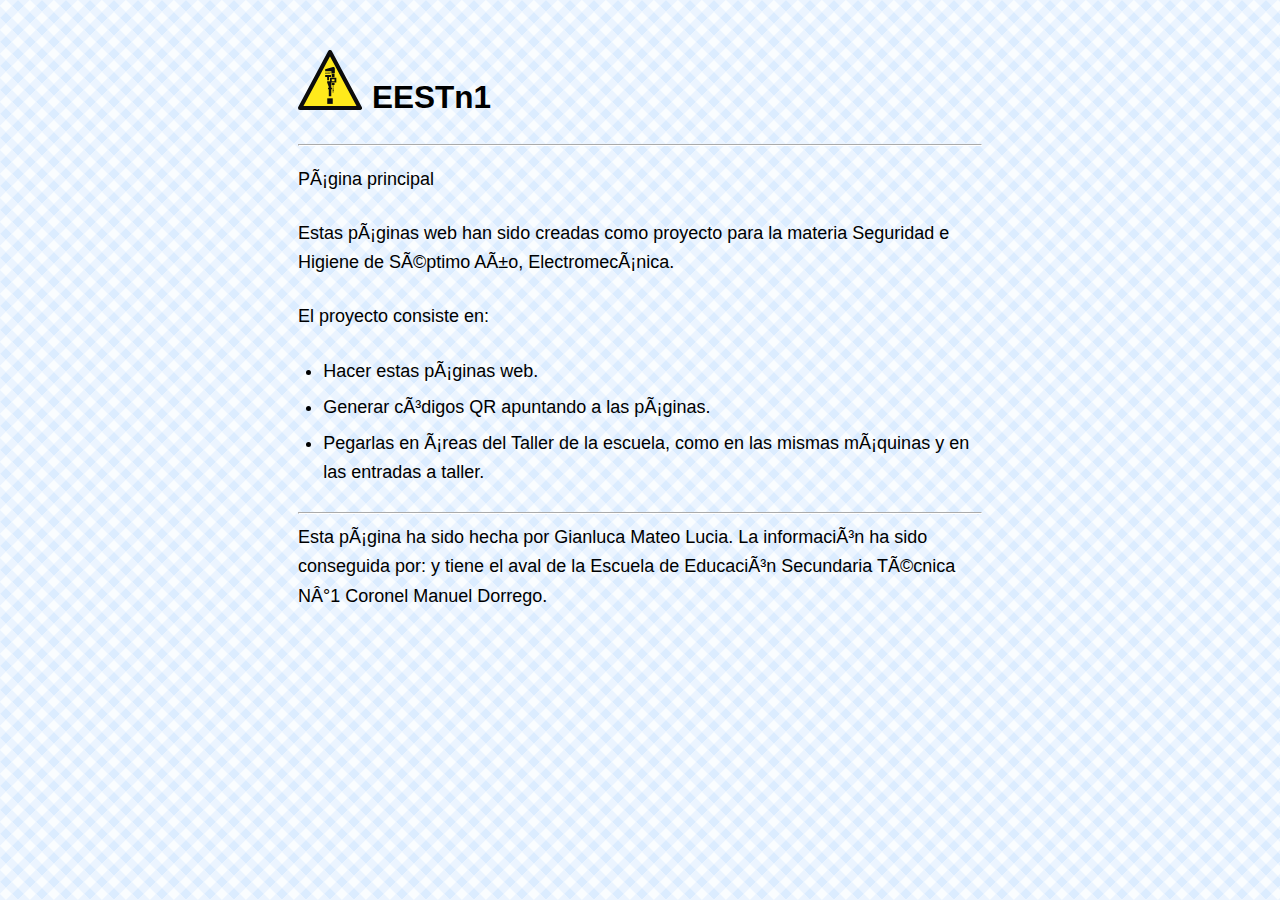
<file: index.html>
<html lang="en"><head>
	<meta charset="«utf-8»">

	<title>Seguridad de la EESTn°1</title>

	<link rel="icon" href="icon.svg" type="image/svg+xml">
	<link rel="icon" sizes="32x32" href="icon.png" type="image/png">

	<!-- Metadatos Open Graph -->
	<meta property="og:title" content="Seguridad de la EESTn°1">
	<meta property="og:type" content="website">
	<meta property="og:description" content="Normas de seguridad e información sobre las máquinas.">
    <!-- <meta property="og:image" content=""> --> 

	<link rel="stylesheet" href="normalize.css" type="text/css">
	<link rel="stylesheet" href="sakura-dark.css" type="text/css">

	<!--
    <link rel="preload" href="button-chestbta-h.svg" as="image">
    <link rel="preload" href="button-LRM-h.svg" as="image">
    <link rel="preload" href="button-donate-h.svg" as="image">
    <link rel="preload" href="button-randevents-h.svg" as="image">
    <link rel="preload" href="button-screenshots-h.svg" as="image">
	-->

    <meta name="viewport" content="width=device-width, initial-scale=1.0">

    <style>
        body {
            padding-top: 50px;
            background-image: url('fondo.png');
            background-repeat: repeat;
            background-size: auto;
        }

        header {
            padding-bottom: 10px;
        }

        .container {
            display: flex;
            flex-direction: column;
            min-height: 100vh; /* Ocupar toda la pantalla */
        }

        main {
            flex-grow: 1; /* Ocupa todo el espacio disponible */
        }
        
            /* Contenedor de los botones */
        @media (min-width: 600px) {
            .contenedor-botones {
            display: flex; /* Alinear botones en fila */
            flex-direction: row;
            justify-content: flex-start; /* Alinear a la izquierda */
            gap: 10px; /* Espacio entre botones */
            }
        }
        @media (max-width: 600px) {
            .contenedor-botones {
            display: flex; /* Alinear botones en fila */
            flex-direction: column;
            justify-content: flex-start; /* Alinear a la izquierda */
            gap: 10px; /* Espacio entre botones */
            }
        }
	.header-container {
		display: flex;
		flex-direction: row;
		justify-content: left;
		gap: 10px
	}

        .boton-imagen {
            display: inline-block;
            height: 38px; /* Altura fija */
            background-size: contain; /* Escalar para ajustarse al tamaño */
            background-repeat: no-repeat; /* Evitar que se repita la imagen */
            text-decoration: none; /* Sin subrayado */
            transition: background-image 0.3s ease; /* Transición suave */
        }

        .boton-imagen:hover {
            border-bottom: 0px solid #000000;
        }
    </style>	<link rel="preload" href="button-tg-h.svg" as="image">

</head>
<body>
	<header>
		<div class="header-container">
		<img src="icon.svg" style="width: 64px;">
		<h3>EESTn1</h3>
		</div>
	<nav>
	<div class="contenedor-botones">
        	<!--
        	<a href="index3.html" class="boton-imagen" aria-label="Página Principal" style="--boton-bg: url('index.svg'); width: 128px; background-image: url(&quot;index.svg&quot;);"></a>
        
        	
        	<a href="https://chestbta.duckdns.org/screenshots.php"
        	class="boton-imagen"
        	aria-label="Screenshots"
		style="--boton-bg: url('button-screenshots.svg');"></a>
		

		<a href="https://chestbta.duckdns.org/randevents.php" class="boton-imagen" aria-label="Random Events" style="--boton-bg: url('button-randevents.svg'); width: 171px; background-image: url(&quot;button-randevents.svg&quot;);"></a>
        
		<a href="https://chestbta.duckdns.org/lrm.php" class="boton-imagen" aria-label="LRM" style="--boton-bg: url('button-lrm.svg'); width: 85px; background-image: url(&quot;button-lrm.svg&quot;);"></a>

		<a href="https://chestbta.duckdns.org/donate.php" class="boton-imagen" aria-label="Donate" style="--boton-bg: url('button-donate.svg'); width: 107px; background-image: url(&quot;button-donate.svg&quot;);"></a>
		-->
		</div>
		</nav>
		<hr>
	</header>
	<main>
    		<!-- <img src="Torno.svg" style="justify-content: center;"> -->
		<p>
			Página principal
		</p>
		<p>
			Estas páginas web han sido creadas como proyecto para la materia Seguridad e Higiene de Séptimo Año, Electromecánica.
		</p>
		<!--
			<p>
			<a href="https://chestbta.duckdns.org/bta-screenshots.php"
			class="boton-imagen"
			aria-label="Screenshots"
			style="--boton-bg: url('button-screenshots.svg');"></a>
			</p>
		-->
		<p>
			El proyecto consiste en:
		</p>
		<ul>
			<li>Hacer estas páginas web.</li>
			<li>Generar códigos QR apuntando a las páginas.</li>
			<li>Pegarlas en áreas del Taller de la escuela, como en las mismas máquinas y en las entradas a taller.</li>
		</ul>
		<!--
		<p>
			<a href="https://t.me/chestbta" class="boton-imagen" aria-label="Join the telegram group" style="--boton-bg: url('button-tg.svg'); width: 265px; background-image: url(&quot;button-tg.svg&quot;);">
			</a>
		</p>
		-->
		<p>
			
		</p>
	</main>
	<footer>
		<hr>
		<p>
			Esta página ha sido hecha por Gianluca Mateo Lucia. La información ha sido conseguida por: y tiene el aval de la Escuela de Educación Secundaria Técnica N°1 Coronel Manuel Dorrego.
		</p>
	</footer>
<script>
    // Obtener todos los botones
    const botones = document.querySelectorAll('.boton-imagen');

    // Precargar imágenes
    const precargarImagen = (url) => {
        const img = new Image();
        img.src = url;
    };

    // Configurar imágenes base, hover, y precarga
    botones.forEach(boton => {
        const bgBase = boton.style.getPropertyValue('--boton-bg').match(/url\('(.+)'\)/)[1]; // URL base
        const bgHover = bgBase.replace(/\.svg$/, '-h.svg'); // Generar URL de hover

        // Precargar la imagen base y la de hover
        precargarImagen(bgBase);
        precargarImagen(bgHover);

        // Crear una imagen temporal para calcular el ancho automáticamente
        const img = new Image();
        img.src = bgBase;

        img.onload = () => {
            boton.style.width = `${img.width}px`; // Establecer el ancho dinámicamente
            boton.style.backgroundImage = `url(${bgBase})`; // Establecer imagen base
        };

        // Cambiar imagen al pasar el mouse
        boton.addEventListener('mouseover', () => {
            boton.style.backgroundImage = `url(${bgHover})`;   
        });

        // Restaurar imagen base al salir el mouse
        boton.addEventListener('mouseout', () => {
            boton.style.backgroundImage = `url(${bgBase})`;
        });
    });
</script>

</body></html>
</file>
<file: sakura-dark.css>
/* $color-text: #dedce5; */
/* Sakura.css v1.5.0
 * ================
 * Minimal css theme.
 * Project: https://github.com/oxalorg/sakura/
 */
/* Body */
html {
  font-size: 62.5%;
  font-family: -apple-system, BlinkMacSystemFont, "Segoe UI", Roboto, "Helvetica Neue", Arial, "Noto Sans", sans-serif;
}

body {
  font-size: 1.8rem;
  line-height: 1.618;
  max-width: 38em;
  margin: auto;
  color: 0e0e0eff;
  background-color: #222222;
  padding: 13px;
}

@media (max-width: 684px) {
  body {
    font-size: 1.53rem;
  }
}
@media (max-width: 382px) {
  body {
    font-size: 1.35rem;
  }
}
h1, h2, h3, h4, h5, h6 {
  line-height: 1.1;
  font-family: -apple-system, BlinkMacSystemFont, "Segoe UI", Roboto, "Helvetica Neue", Arial, "Noto Sans", sans-serif;
  font-weight: 700;
  margin-top: 3rem;
  margin-bottom: 1.5rem;
  overflow-wrap: break-word;
  word-wrap: break-word;
  -ms-word-break: break-all;
  word-break: break-word;
}

h1 {
  font-size: 2.35em;
}

h2 {
  font-size: 2em;
}

h3 {
  font-size: 1.75em;
}

h4 {
  font-size: 1.5em;
}

h5 {
  font-size: 1.25em;
}

h6 {
  font-size: 1em;
}

p {
  margin-top: 0px;
  margin-bottom: 2.5rem;
}

small, sub, sup {
  font-size: 75%;
}

hr {
  border-color: #ffffff;
}

a {
  text-decoration: none;
  color: #ffffff;
}
a:visited {
  color: #e6e6e6;
}
a:hover {
  color: #c9c9c9;
  border-bottom: 2px solid #c9c9c9;
}

ul {
  padding-left: 1.4em;
  margin-top: 0px;
  margin-bottom: 2.5rem;
}

li {
  margin-bottom: 0.4em;
}

blockquote {
  margin-left: 0px;
  margin-right: 0px;
  padding-left: 1em;
  padding-top: 0.8em;
  padding-bottom: 0.8em;
  padding-right: 0.8em;
  border-left: 5px solid #ffffff;
  margin-bottom: 2.5rem;
  background-color: #4a4a4a;
}

blockquote p {
  margin-bottom: 0;
}

img, video {
  height: auto;
  max-width: 100%;
  margin-top: 0px;
  margin-bottom: 2.5rem;
}

/* Pre and Code */
pre {
  background-color: #4a4a4a;
  display: block;
  padding: 1em;
  overflow-x: auto;
  margin-top: 0px;
  margin-bottom: 2.5rem;
  font-size: 0.9em;
}

code, kbd, samp {
  font-size: 0.9em;
  padding: 0 0.5em;
  background-color: #4a4a4a;
  white-space: pre-wrap;
}

pre > code {
  padding: 0;
  background-color: transparent;
  white-space: pre;
  font-size: 1em;
}

/* Tables */
table {
  text-align: justify;
  width: 100%;
  border-collapse: collapse;
  margin-bottom: 2rem;
}

td, th {
  padding: 0.5em;
  border-bottom: 1px solid #4a4a4a;
}

/* Buttons, forms and input */
input, textarea {
  border: 1px solid #c9c9c9;
}
input:focus, textarea:focus {
  border: 1px solid #ffffff;
}

textarea {
  width: 100%;
}

.button, button, input[type=submit], input[type=reset], input[type=button], input[type=file]::file-selector-button {
  display: inline-block;
  padding: 5px 10px;
  text-align: center;
  text-decoration: none;
  white-space: nowrap;
  background-color: #ffffff;
  color: #222222;
  border-radius: 1px;
  border: 1px solid #ffffff;
  cursor: pointer;
  box-sizing: border-box;
}
.button[disabled], button[disabled], input[type=submit][disabled], input[type=reset][disabled], input[type=button][disabled], input[type=file]::file-selector-button[disabled] {
  cursor: default;
  opacity: 0.5;
}
.button:hover, button:hover, input[type=submit]:hover, input[type=reset]:hover, input[type=button]:hover, input[type=file]::file-selector-button:hover {
  background-color: #c9c9c9;
  color: #222222;
  outline: 0;
}
.button:focus-visible, button:focus-visible, input[type=submit]:focus-visible, input[type=reset]:focus-visible, input[type=button]:focus-visible, input[type=file]::file-selector-button:focus-visible {
  outline-style: solid;
  outline-width: 2px;
}

textarea, select, input {
  color: #c9c9c9;
  padding: 6px 10px; /* The 6px vertically centers text on FF, ignored by Webkit */
  margin-bottom: 10px;
  background-color: #4a4a4a;
  border: 1px solid #4a4a4a;
  border-radius: 4px;
  box-shadow: none;
  box-sizing: border-box;
}
textarea:focus, select:focus, input:focus {
  border: 1px solid #ffffff;
  outline: 0;
}

input[type=checkbox]:focus {
  outline: 1px dotted #ffffff;
}

label, legend, fieldset {
  display: block;
  margin-bottom: 0.5rem;
  font-weight: 600;
}
</file>
